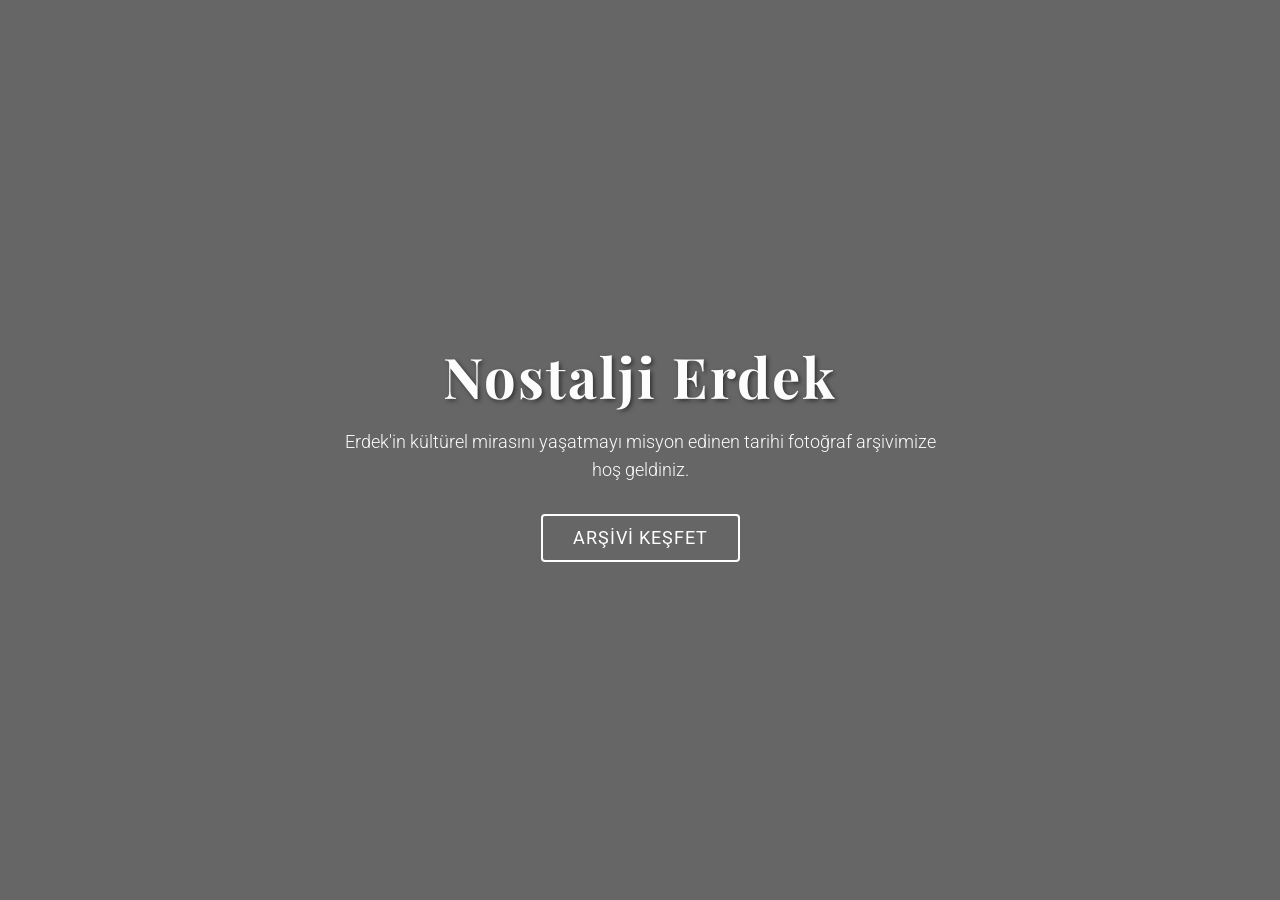
<file: index.html>
<!DOCTYPE html>
<html lang="tr">
<head>
    <meta charset="UTF-8">
    <meta name="viewport" content="width=device-width, initial-scale=1.0">
    <title>Nostalji Erdek</title>
    <link rel="stylesheet" href="style.css">
    <!-- Nostaljik bir hava için Google Fonts -->
    <link href="https://fonts.googleapis.com/css2?family=Playfair+Display:wght@400;700&family=Roboto:wght@300;400&display=swap" rel="stylesheet">
</head>
<body>
    <header class="hero">
        <div class="overlay"></div>
        <div class="content">
            <h1>Nostalji Erdek</h1>
            <p>Erdek'in kültürel mirasını yaşatmayı misyon edinen tarihi fotoğraf arşivimize hoş geldiniz.</p>
            <a href="arsiv.html" class="btn">Arşivi Keşfet</a>
        </div>
    </header>
</body>
</html>
</file>
<file: style.css>
* {
    margin: 0;
    padding: 0;
    box-sizing: border-box;
}

body, html {
    height: 100%;
    font-family: 'Roboto', sans-serif;
}

/* --- LOGO VE ÜST MENÜ (NAVBAR) DÜZENLEMESİ --- */
.arsiv-header {
    background: #ffffff;
    padding: 15px 30px;
    box-shadow: 0 4px 12px rgba(0, 0, 0, 0.05);
    display: flex;
    flex-direction: column;
    align-items: center;
    gap: 15px;
    position: sticky;
    top: 0;
    z-index: 1000;
}

/* Logonun devleşmesini engelleyen kesin sınırlandırma */
.arsiv-header img, 
header img, 
.logo {
    max-height: 80px !important;
    max-width: 250px !important;
    width: auto !important;
    height: auto !important;
    object-fit: contain;
    transition: transform 0.3s ease;
}

.arsiv-header img:hover {
    transform: scale(1.03);
}

.nav-links {
    display: flex;
    gap: 20px;
    flex-wrap: wrap;
    justify-content: center;
    align-items: center;
}

.nav-links a {
    text-decoration: none;
    color: #444;
    font-weight: 600;
    font-size: 0.95rem;
    padding: 6px 14px;
    border-radius: 20px;
    transition: all 0.3s ease;
}

.nav-links a:hover, .nav-links a.active {
    background-color: #003366;
    color: #ffffff;
}

/* --- GENEL SAYFA TASARIMI --- */
.arsiv-body {
    background-color: #fafafa;
}

.hero {
    position: relative;
    height: 100vh;
    width: 100%;
    background-image: url('https://images.unsplash.com/photo-1505322022379-7c3353ee6291?ixlib=rb-4.0.3&auto=format&fit=crop&w=1920&q=80');
    background-size: cover;
    background-position: center;
    display: flex;
    align-items: center;
    justify-content: center;
    text-align: center;
}

.overlay {
    position: absolute;
    top: 0;
    left: 0;
    width: 100%;
    height: 100%;
    background: rgba(0, 0, 0, 0.6);
}

.content {
    position: relative;
    z-index: 1;
    color: #fdfdfd;
    padding: 0 20px;
}

h1 {
    font-family: 'Playfair Display', serif;
    font-size: 3.5rem;
    margin-bottom: 15px;
    letter-spacing: 2px;
    text-shadow: 2px 2px 4px rgba(0,0,0,0.5);
}

p {
    font-size: 1.1rem;
    font-weight: 300;
    margin-bottom: 30px;
    max-width: 600px;
    margin-left: auto;
    margin-right: auto;
    line-height: 1.6;
}

.btn {
    display: inline-block;
    padding: 12px 30px;
    font-size: 1.1rem;
    color: #fff;
    text-decoration: none;
    border: 2px solid #fff;
    border-radius: 4px;
    transition: background 0.3s ease, color 0.3s ease;
    text-transform: uppercase;
    letter-spacing: 1px;
}

.btn:hover {
    background: #fff;
    color: #333;
}

/* --- İÇERİK KUTULARI --- */
.content-container {
    max-width: 700px;
    margin: 40px auto;
    padding: 0 20px;
}

.card-box {
    background: #ffffff;
    padding: 35px;
    border-radius: 12px;
    box-shadow: 0 6px 20px rgba(0, 0, 0, 0.06);
    line-height: 1.6;
    color: #333;
}

.card-box h2 {
    color: #003366;
    margin-bottom: 20px;
    font-size: 1.8rem;
    border-bottom: 2px solid #f0f0f0;
    padding-bottom: 10px;
}

/* --- GALLERY GRID (FOTOĞRAF IZGARASI) --- */
.gallery-grid {
    display: grid;
    grid-template-columns: repeat(auto-fill, minmax(140px, 1fr));
    gap: 10px;
    max-width: 1000px;
    margin: 20px auto;
    padding: 0 10px;
}

.gallery-item {
    position: relative;
    cursor: pointer;
    aspect-ratio: 1 / 1;
    overflow: hidden;
    border-radius: 6px;
}

.gallery-item img {
    width: 100%;
    height: 100%;
    object-fit: cover;
    transition: transform 0.3s ease;
}

.gallery-item:hover img {
    transform: scale(1.05);
}

.item-overlay {
    position: absolute;
    top: 0;
    left: 0;
    width: 100%;
    height: 100%;
    background: rgba(0,0,0,0.5);
    display: flex;
    justify-content: center;
    align-items: center;
    gap: 20px;
    color: #fff;
    font-size: 1.1rem;
    font-weight: bold;
    opacity: 0;
    transition: opacity 0.3s ease;
}

.gallery-item:hover .item-overlay {
    opacity: 1;
}

.album-badge {
    position: absolute;
    top: 8px;
    right: 8px;
    background: rgba(0, 0, 0, 0.7);
    color: white;
    padding: 3px 7px;
    border-radius: 4px;
    font-size: 0.75rem;
    pointer-events: none;
}

/* --- AÇILIR PENCERE (MODAL) DÜZENLEMESİ --- */
.modal {
    display: none;
    position: fixed;
    z-index: 2000;
    left: 0;
    top: 0;
    width: 100%;
    height: 100%;
    background-color: rgba(0,0,0,0.85);
    align-items: center;
    justify-content: center;
}

.modal-content {
    display: flex;
    width: 90%;
    max-width: 950px;
    height: 80vh;
    background: #fff;
    border-radius: 12px;
    overflow: hidden;
    position: relative;
}

.modal-image {
    flex: 1.8;
    background: #000;
    display: flex;
    align-items: center;
    justify-content: center;
    position: relative;
    overflow: hidden;
}

.modal-image img {
    max-width: 100%;
    max-height: 100%;
    object-fit: contain;
}

.modal-details {
    flex: 1.2;
    display: flex;
    flex-direction: column;
    background: #ffffff;
    padding: 20px;
    height: 100%;
    overflow: hidden;
}

/* Açıklama Alanı (Sağ Panelin En Üstüne Temiz Şekilde Konumlandırıldı) */
.modal-description {
    position: static;
    background: none;
    color: #333333;
    padding: 0 0 12px 0;
    font-size: 0.95rem;
    border-bottom: 1px solid #eeeeee;
    margin-bottom: 10px;
    text-shadow: none;
    pointer-events: auto;
}

.modal-description p {
    margin: 0;
    font-size: 0.95rem;
    color: #333333;
    line-height: 1.4;
    font-weight: 400;
}

.modal-actions {
    padding: 10px 0;
    border-bottom: 1px solid #eee;
    margin-bottom: 10px;
}

.modal-actions button {
    background: none;
    border: none;
    cursor: pointer;
    font-size: 1.1rem;
}

.modal-comments {
    flex: 1;
    display: flex;
    flex-direction: column;
    overflow: hidden;
}

.comment-list {
    flex: 1;
    overflow-y: auto;
    margin-bottom: 10px;
    font-size: 0.9rem;
    padding-right: 5px;
}

.comment-list p {
    font-size: 0.9rem;
    margin-bottom: 8px;
    color: #333;
    line-height: 1.3;
}

.comment-input {
    display: flex;
    border-top: 1px solid #dbdbdb;
    padding-top: 10px;
}

.comment-input input {
    flex-grow: 1;
    border: none;
    outline: none;
    padding: 8px;
    font-size: 0.9rem;
}

.comment-input button {
    background: none;
    border: none;
    color: #0095f6;
    font-weight: bold;
    cursor: pointer;
    padding: 0 8px;
}

.close-btn {
    position: absolute;
    top: 15px;
    right: 25px;
    color: #fff;
    font-size: 35px;
    cursor: pointer;
    z-index: 10;
}

/* Modal Ok Butonları */
.slider-btn {
    position: absolute;
    top: 50%;
    transform: translateY(-50%);
    background: rgba(0, 0, 0, 0.5);
    color: white;
    border: none;
    font-size: 1.3rem;
    padding: 8px 12px;
    cursor: pointer;
    border-radius: 50%;
    z-index: 5;
    transition: background 0.3s;
}

.slider-btn:hover {
    background: rgba(0, 0, 0, 0.8);
}

.prev-btn { left: 10px; }
.next-btn { right: 10px; }

/* MOBİL UYUM */
@media (max-width: 768px) {
    .arsiv-header img {
        max-height: 60px !important;
    }
    
    .modal-content {
        flex-direction: column;
        height: 90vh;
        overflow-y: auto;
    }

    .modal-image {
        min-height: 280px;
        flex: none;
    }

    .modal-details {
        flex: none;
        overflow: visible;
    }
}
</file>
